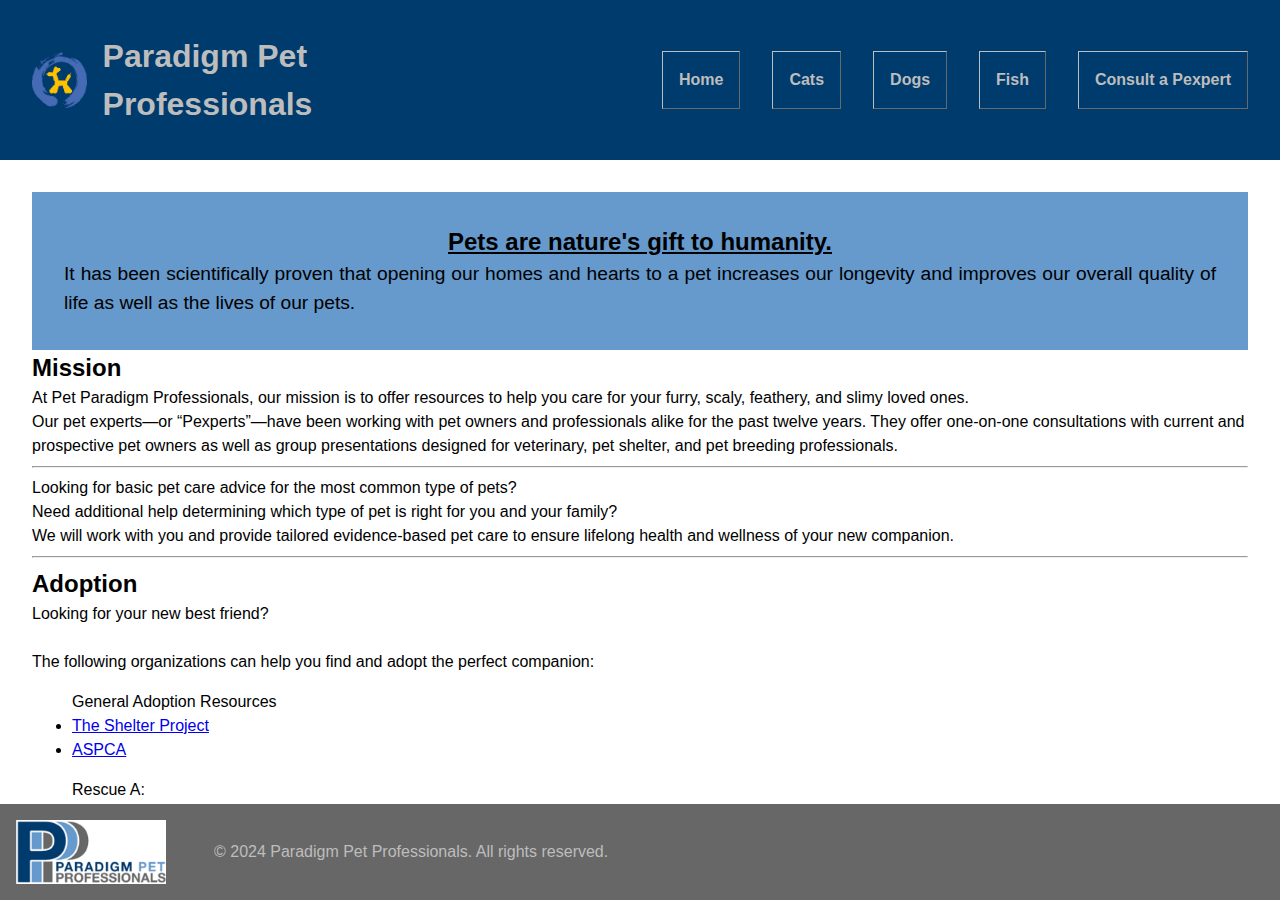
<file: index.html>
<!doctype html>
<html lang="en">
  <head>
    <meta charset="UTF-8" />
    <meta
      name="viewport"
      content="width=device-width, initial-scale=1.0"
    />
    <title>Paradigm Pet Professionals</title>
    <link
      rel="stylesheet"
      href="./styles/reset.css"
      type="text/css"
    />
    <link
      rel="stylesheet"
      href="./styles/variables.css"
      type="text/css"
    />
    <link
      rel="stylesheet"
      href="./styles/styles.css"
      type="text/css"
    />
    <link
      rel="stylesheet"
      href="./styles/header.css"
      type="text/css"
    />
    <script
      type="text/javascript"
      src="./scripts/includes.js"
      defer
    ></script>
  </head>
  <body>
    <header
      id="header_placeholder"
      class="header"
    ></header>
    <main>
      <article>
        <div class="banner">
          <p class="banner_header">Pets are nature's gift to humanity.</p>
          <p class="banner_message">
            It has been scientifically proven that opening our homes and hearts
            to a pet increases our longevity and improves our overall quality
            of life as well as the lives of our pets.
          </p>
        </div>
        <div>
          <h2>Mission</h2>
          <p>
            At Pet Paradigm Professionals, our mission is to offer resources to
            help you care for your furry, scaly, feathery, and slimy loved
            ones.
          </p>
          <p>
            Our pet experts—or “Pexperts”—have been working with pet owners and
            professionals alike for the past twelve years. They offer
            one-on-one consultations with current and prospective pet owners as
            well as group presentations designed for veterinary, pet shelter,
            and pet breeding professionals.
          </p>
        </div>
        <hr />
        <div class="call_to_action">
          <div>
            <p>
              Looking for basic pet care advice for the most common type of
              pets?
            </p>
            <p>
              Need additional help determining which type of pet is right for
              you and your family?
            </p>
            <p>
              We will work with you and provide tailored evidence-based pet
              care to ensure lifelong health and wellness of your new
              companion.
            </p>
          </div>
        </div>
        <hr />
        <h2>Adoption</h2>
        <p>Looking for your new best friend?</p>
        <br />
        <p>
          The following organizations can help you find and adopt the perfect
          companion:
        </p>
        <ul>
          General Adoption Resources
          <li>
            <a
              href="https://theshelterpetproject.org/"
              target="_blank"
              >The Shelter Project</a
            >
          </li>
          <li>
            <a
              href="https://www.aspca.org/"
              target="_blank"
              >ASPCA</a
            >
          </li>
        </ul>

        <ul>
          Rescue A:
          <li>
            <a
              href="https://www.sterlingshelter.org/humane-society/koi-fish-rescue/"
              target="_blank"
              >Fish</a
            >
          </li>
          <li>
            <a
              href="https://savethesnakes.org/snakerescuecall/"
              target="_blank"
              >Snake</a
            >
          </li>
          <li>
            <a
              href=" https://ftlob.rescuegroups.org/"
              target="_blank"
              >Bird</a
            >
          </li>
        </ul>
        <p>We are also happy to help you navigate the adoption process!</p>
        <p>
          We will guide you through each step in the process from determining
          which type of pet is best suited for your family and home
          environment, to completing the necessary paperwork, to bringing your
          new loved one home.
        </p>
        <a href="contact.html">
          <strong>
            Please fill out our contact form to request a consultation
          </strong>
        </a>
        <p>
          We will contact you within 48 hours to schedule a consultation. All
          fields are required.
        </p>
      </article>
    </main>
    <footer id="footer_placeholder"></footer>
  </body>
</html>
</file>
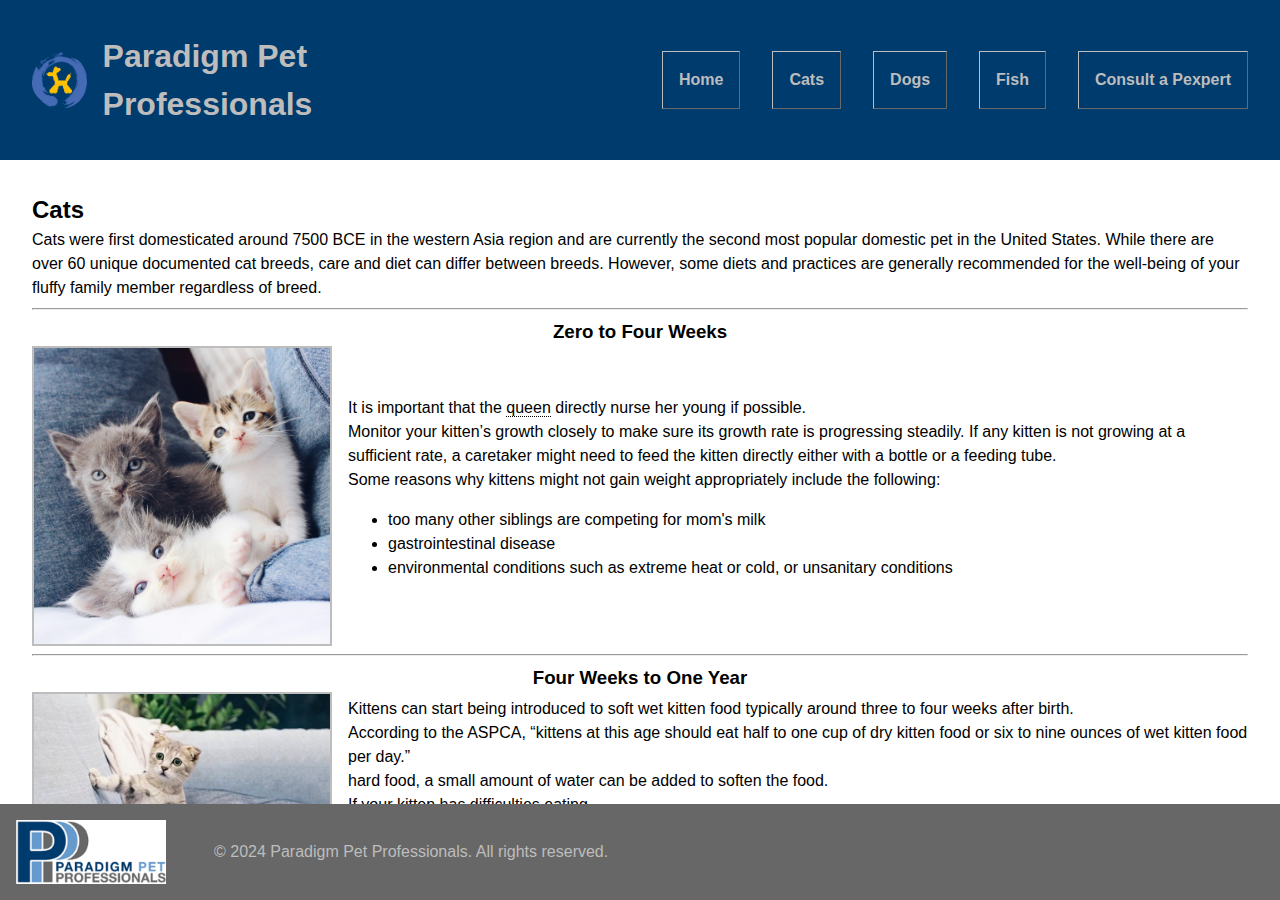
<file: cats.html>
<!doctype html>
<html lang="en">
  <head>
    <meta charset="UTF-8" />
    <meta
      name="viewport"
      content="width=device-width, initial-scale=1.0"
    />
    <title>Paradigm Pet Professionals</title>
    <link
      rel="stylesheet"
      href="styles/reset.css"
      type="text/css"
    />
    <link
      rel="stylesheet"
      href="styles/variables.css"
      type="text/css"
    />
    <link
      rel="stylesheet"
      href="styles/styles.css"
      type="text/css"
    />
    <script
      type="text/javascript"
      src="scripts/includes.js"
      defer
    ></script>
  </head>
  <body>
    <header
      id="header_placeholder"
      class="header"
    ></header>
    <main>
      <h2>Cats</h2>
      <p>
        Cats were first domesticated around 7500 BCE in the western Asia region
        and are currently the second most popular domestic pet in the United
        States. While there are over 60 unique documented cat breeds, care and
        diet can differ between breeds. However, some diets and practices are
        generally recommended for the well-being of your fluffy family member
        regardless of breed.
      </p>
      <hr />
      <div id="one">
        <h3>Zero to Four Weeks</h3>
      <div class="content_container">
        <div class="image">
          <img src="./assets/kitten1.jpg" alt="three kittens in a couch" />
        </div>
        <div>

          <p>
            It is important that the <span class="tooltip" data-tooltip="A term commonly used for a female cat that is either pregnant or nursing">queen</span> directly nurse her young if possible.
          </p>
          <p>
            Monitor your kitten’s growth closely to make sure its growth rate is
            progressing steadily. If any kitten is not growing at a sufficient
            rate, a caretaker might need to feed the kitten directly either with a
            bottle or a feeding tube.
          </p>
          <p>
            Some reasons why kittens might not gain weight appropriately include
            the following:
            <ul>
              <li>too many other siblings are competing for mom's milk</li>
              
              <li>gastrointestinal disease</li>
              <li>
                environmental conditions such as extreme heat or cold, or unsanitary
                conditions
          </li>
        </ul>
      </p>
    </div>
    </div>
    <hr />
    <div id="two">
      <h3>Four Weeks to One Year</h3>
      <div class="content_container">
        <div class="image">
          <img src="./assets/cat3.jpg" alt="three kittens in a couch" />
        </div>
        <div>

          <p>
            Kittens can start being introduced to soft wet kitten food typically
            around three to four weeks after birth.
          </p>
          <p>
            
          According to the ASPCA, 
          <q>kittens at this age should eat half to one cup of dry kitten food or six to nine
            ounces of wet kitten food per day.</q>
          </p>
          <p>
            
        hard food, a small amount of water can be added to soften the food.
      </p>    If your kitten has difficulties eating
      <p>
        
        Cat
        food that is optimized for kittens provides the additional nutrients that
        are needed for growth, energy, and wellness. 
      </p> 
      <p>
        Depending on the breed, your
        cat may have different dietary requirements.
      </p>
      <p>
        <strong>You should always consult with your veterinarian for recommendations.</strong>
      </p>
    </div>
    </div>
  </div>
    <hr />
    <div id="three">
      
      <h3>One Year to Seven Years</h3>
      <div class="content_container">
        <div class="image">
          <img src="./assets/cat2.jpg" alt="three kittens in a couch" />
        </div>
        <div>
      <p>

        This age is when kittens reach the cat stage and do not need as many
        nutrients. 
      </p>
      <p>

        At this age, their level of activity decreases, and so does their metabolism. 
        It is not recommended to leave food out for the cats all day. Instead, provide food a couple times a day so they eat meals
        rather than snacking throughout the day. This practice reduces the risk
        of obesity and other weight-related feline ailments.
      </p>
    </div>
    </div>
    <hr />
    <div id="four">

      <h3>Seven Years and More</h3>
      <div class="content_container">
        <div class="image">
          <img src="./assets/cat4.jpg" alt="three kittens in a couch" />
        </div>
        <div>
      <p>

        Much like many living organisms, the body begins to deteriorate and
        experience a lot of changes. 
      </p>
      <p>
        Cats at this age should eat less fats and calories and more quality proteins. This means when you are purchasing
        packaged foods for your cat, look for food that states a particular
        protein (such as "salmon") and not just a category (such as fish). This
        usually means they are byproducts, or combinations, of lesser quality
        proteins.
      </p>
    </div>
    </div>

    </main>
    <footer id="footer_placeholder"></footer>
  </body>
</html>
</file>
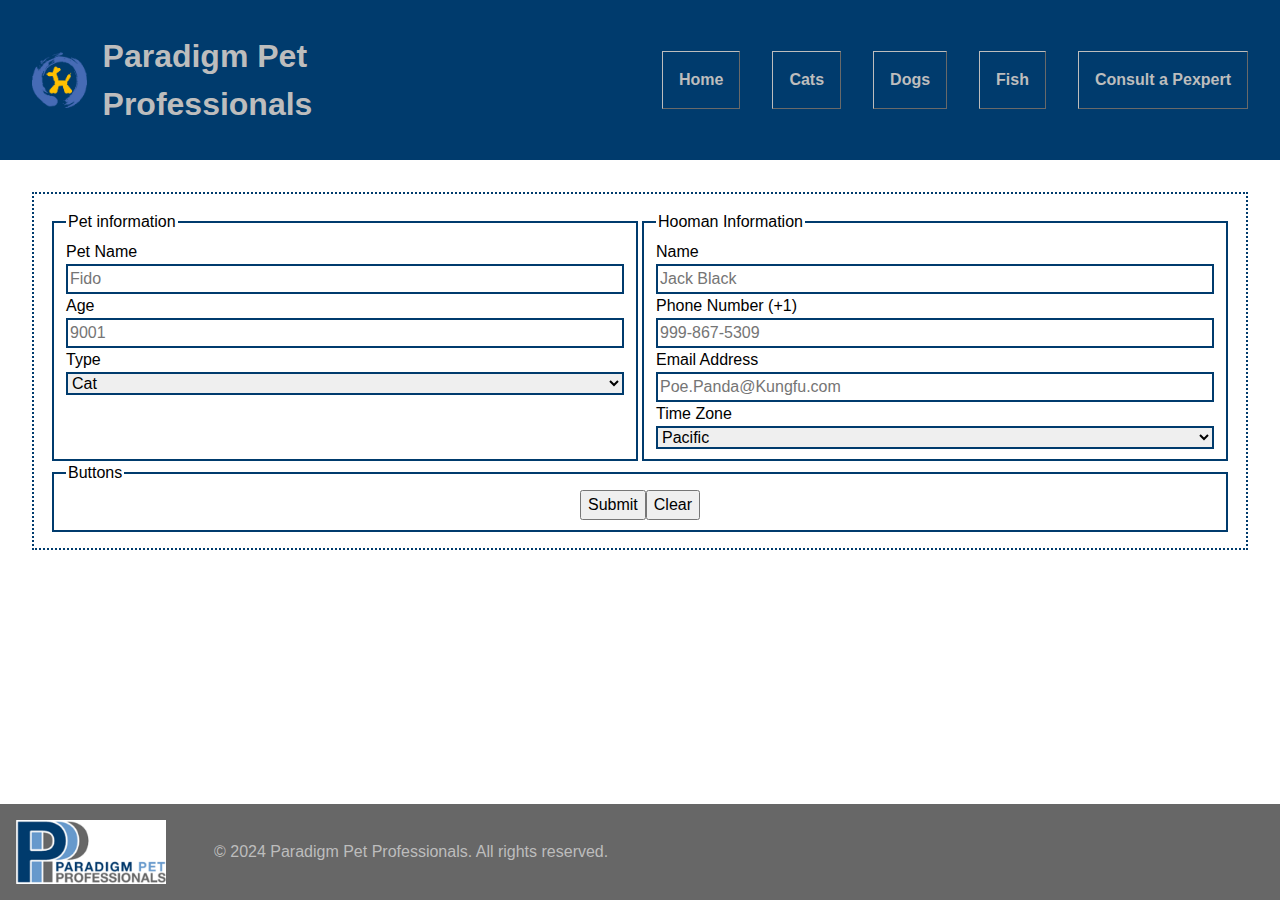
<file: contact.html>
<!doctype html>
<html lang="en">
  <head>
    <meta charset="UTF-8" />
    <meta
      name="viewport"
      content="width=device-width, initial-scale=1.0"
    />
    <title>Paradigm Pet Professionals</title>
    <link
      rel="stylesheet"
      href="styles/reset.css"
      type="text/css"
    />
    <link
      rel="stylesheet"
      href="styles/variables.css"
      type="text/css"
    />
    <link
      rel="stylesheet"
      href="styles/styles.css"
      type="text/css"
    />
    <script
      type="text/javascript"
      src="scripts/includes.js"
      defer
    ></script>
  </head>
  <body>
    <header
      id="header_placeholder"
      class="header"
    ></header>
    <main>
      <form class="consultation">
        <div class="form_fields">
          <fieldset class="information">
            <legend>Pet information</legend>
            <label for="pet_name">Pet Name</label>
            <input
              type="text"
              id="pet_name"
              name="pet_name"
              placeholder="Fido"
              required
            />
            <label for="pet_age">Age</label>
            <input
              id="pet_age"
              name="pet_age"
              placeholder="9001"
              required
            />
            <label for="pet_type">Type</label>
            <select
              id="pet_type"
              name="pet_type"
              placeholder="Cat"
              required
            >
              <option>Cat</option>
              <option>Dog</option>
              <option>Fish</option>
              <option>Monkey</option>
            </select>
          </fieldset>
          <fieldset class="information">
            <legend>Hooman Information</legend>
            <label for="hooman_name">Name</label>
            <input
              type="text"
              id="hooman_name"
              name="hooman_name"
              placeholder="Jack Black"
              required
            />
            <label for="phone_number">Phone Number (+1)</label>
            <input
              type="phone"
              id="phone_number"
              name="phone_number"
              placeholder="999-867-5309"
              required
            />
            <label for="email_address">Email Address</label>
            <input
              type="email"
              id="email_address"
              name="email_address"
              placeholder="Poe.Panda@Kungfu.com"
              required
            />
            <label for="timezone">Time Zone</label>
            <select
              id="timezone"
              name="timezone"
              required
            >
              <option value="America/Los_Angeles">Pacific</option>
              <option value="America/Phoenix">Phoenix</option>
              <option value="America/Denver">Mountain</option>
              <option value="America/Chicago">Central</option>
              <option value="America/Alaska">Alaska</option>
              <option value="America/New_York">Eastern</option>
              <option value="America/New_York">Hawaii</option>
            </select>
          </fieldset>
        </div>
        <fieldset id="buttons">
          <legend>Buttons</legend>
          <button type="submit">Submit</button>
          <button type="reset">Clear</button>
        </fieldset>
      </form>
    </main>
    <footer id="footer_placeholder"></footer>
  </body>
</html>
</file>
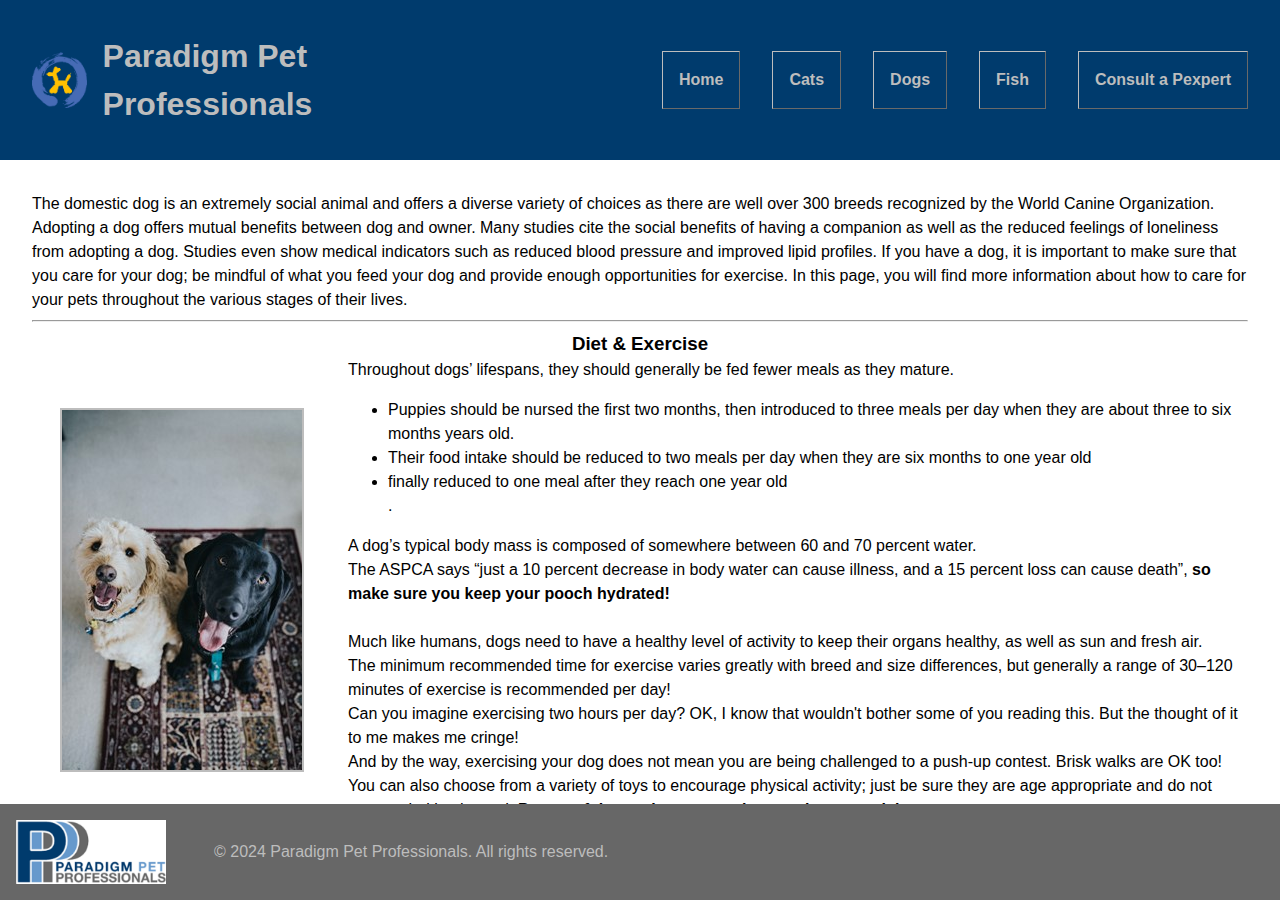
<file: dogs.html>
<!doctype html>
<html lang="en">
  <head>
    <meta charset="UTF-8" />
    <meta
      name="viewport"
      content="width=device-width, initial-scale=1.0"
    />
    <title>Paradigm Pet Professionals</title>
    <link
      rel="stylesheet"
      href="styles/reset.css"
      type="text/css"
    />
    <link
      rel="stylesheet"
      href="styles/variables.css"
      type="text/css"
    />
    <link
      rel="stylesheet"
      href="styles/styles.css"
      type="text/css"
    />
    <script
      type="text/javascript"
      src="scripts/includes.js"
      defer
    ></script>
  </head>
  <body>
    <header
      id="header_placeholder"
      class="header"
    ></header>
    <main>
      The domestic dog is an extremely social animal and offers a diverse variety of choices as there are well over 300 breeds recognized by the World Canine Organization. Adopting a dog offers mutual benefits between dog and owner. Many studies cite the social benefits of having a companion as well as the reduced feelings of loneliness from adopting a dog. Studies even show medical indicators such as reduced blood pressure and improved lipid profiles. If you have a dog, it is important to make sure that you care for your dog; be mindful of what you feed your dog and provide enough opportunities for exercise. In this page, you will find more information about how to care for your pets throughout the various stages of their lives.
<hr />
      <div>

        <h3 id="one">
          Diet & Exercise
        </h3>
        <div class="content_container">
          <div class="image"><img src="./assets/dog3.jpg" alt="" /></div>
          <div>
            <p>
              Throughout dogs’ lifespans, they should generally be fed fewer meals as they mature. 
              <ul>
                <li>Puppies should be nursed the first two months, then introduced to three meals per day when they are about three to six months years old. </li>
                <li>Their food intake should be reduced to two meals per day when they are six months to one year old</li> 
                <li>finally reduced to one meal after they reach one year old</li>. 
              </ul>
            <p>A dog’s typical body mass is composed of somewhere between 60 and 70 percent water. </p>
            <p>The ASPCA says <q>just a 10 percent decrease in body water can cause illness, and a 15 percent loss can cause death</q>,<strong> so make sure you keep your pooch hydrated!</strong></p>
            
<br />
            <p>

              Much like humans, dogs need to have a healthy level of activity to keep their organs healthy, as well as sun and fresh air.
            </p>
             <p>

               The minimum recommended time for exercise varies greatly with breed and size differences, but generally a range of 30–120 minutes of exercise is recommended per day!
             </p>
             <p>

               Can you imagine exercising two hours per day? OK, I know that wouldn't bother some of you reading this. But the thought of it to me makes me cringe!
             </p>
             <p>

                And by the way, exercising your dog does not mean you are being challenged to a push-up contest. Brisk walks are OK too! You can also choose from a variety of toys to encourage physical activity; just be sure they are age appropriate and do not pose a choking hazard. 
                <strong>Pay careful attention to toys that require supervision.</strong>
             </p>
            </div>
        </div>
      </div>
      <hr />
<div id="two">

  <h3 >Grooming & Handling</h3>
  <div class="content_container">
    <div class="image"><img src="./assets/dog1.jpg" alt="" /></div>

    <div>
      <p>
      
        Keeping your furry family member clean is important to its health.
        <p>
      
          So be sure to brush frequently to reduce the amount of shedding and prevent matted and tangled fur that can prove to be extremely difficult to remove.
      
        </p>
        <p>
      
          Check for insects such as ticks and fleas, especially after visiting heavily wooded areas.
        </p>
        <p>Bathing is not only important to your dog’s health but can be an exercise depending on how strong willed the dog is.
          <ul>
      
            <li>
      
              Rinse all of the soap out, as any residual soap can result in a rash.
            </li>
      
            <li>
      
              Be sure the soap is formulated for your puppy or dog, since harsh soaps can cause allergic reactions.
            </li>
          </ul>
        </p>
        <p>
      
          And as always, be careful how you handle your loved one.
        </p>
        <p>
      
        </p>
        No matter the size of your dog, you need to be cautious as you carry your canine.
        <ul>
      
          <li>
      
            If you have a small dog, then cradle the pup with one hand under the chest and the forearm supporting the back half.
          </li>
          <li>
            If it is a large dog, reach under the belly with both your arms perpendicular to the dog, and use each arm to support the chest and rear as you lift.</p>
          </li>
        </ul>
    </div>
    </div>
    <hr />
  </div>
    
    <div id="three">
      
      <h3 >Vaccinations & Medications</h3>
      <div class="content_container">
        <div class="image"><img src="./assets/dog2.jpg" alt="" ></div>
        <div>
          <p>
        
            You should always consult with your veterinarian, but there is a core set of vaccines that are typically recommended.
          </p>
          <p>

          Vaccines that reduce the exposure risk to things such as hepatitis, rabies, and parvovirus. 
          </p>
          <p>Others may be determined by your vet depending on the environment in which the dog resides. Some of these include <a href="https://www.aspca.org/pet-care/general-pet-care/vaccinations-your-pet" target="_blank">Bordetella bronchiseptica, Borrelia burgdorferi, and Leptospira bacteria.</a>
          </p>
        
          </p>
        </div>
      </div>
    </div>
</main>
    <footer id="footer_placeholder"></footer>
  </body>
</html>
</file>
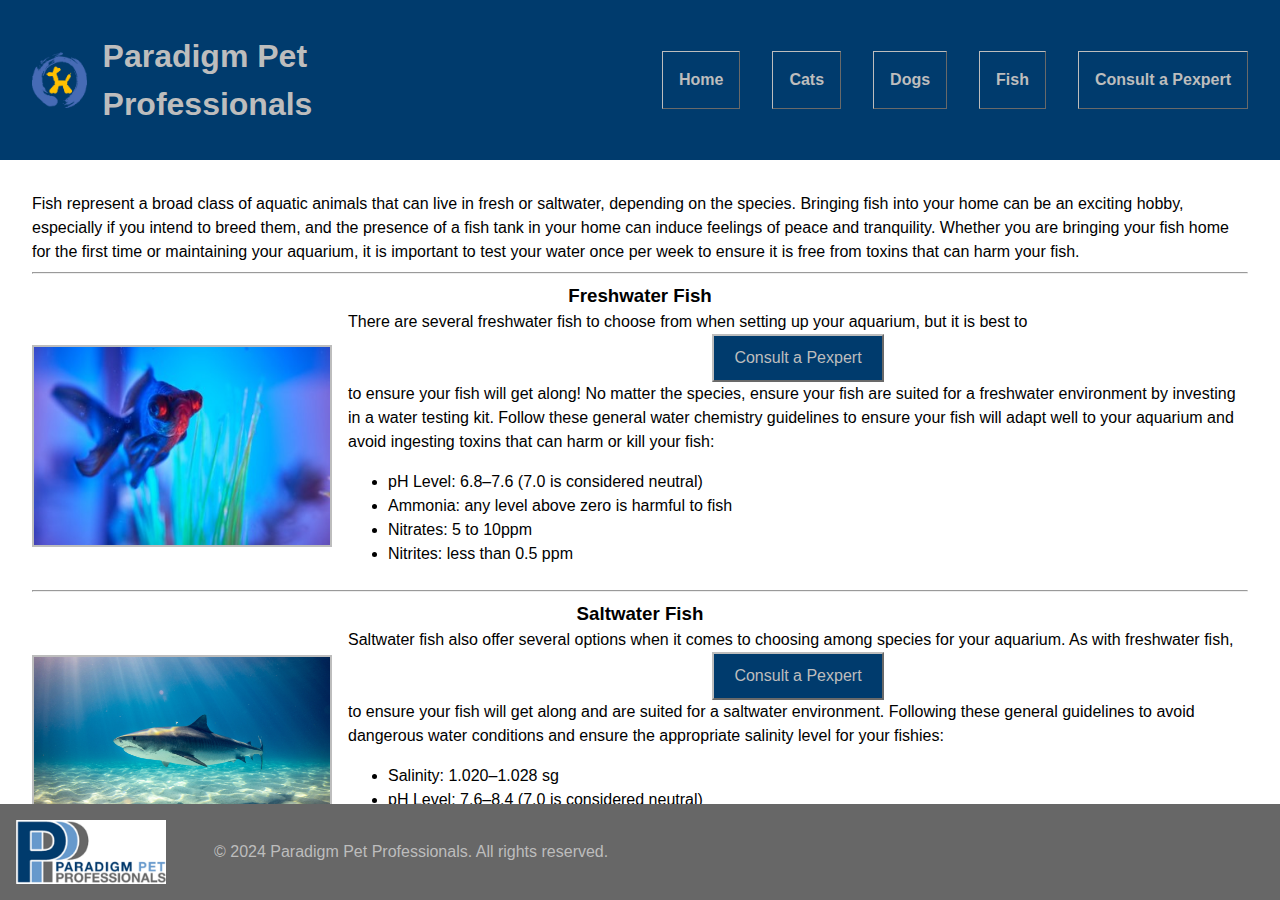
<file: fish.html>
<!doctype html>
<html lang="en">
  <head>
    <meta charset="UTF-8" />
    <meta
      name="viewport"
      content="width=device-width, initial-scale=1.0"
    />
    <title>Paradigm Pet Professionals</title>
    <link
      rel="stylesheet"
      href="styles/reset.css"
      type="text/css"
    />
    <link
      rel="stylesheet"
      href="styles/variables.css"
      type="text/css"
    />
    <link
      rel="stylesheet"
      href="styles/styles.css"
      type="text/css"
    />
    <script
      type="text/javascript"
      src="scripts/includes.js"
      defer
    ></script>
  </head>
  <body>
    <header
      id="header_placeholder"
      class="header"
    ></header>
    <main>
      <p>
        Fish represent a broad class of aquatic animals that can live in fresh
        or saltwater, depending on the species. Bringing fish into your home
        can be an exciting hobby, especially if you intend to breed them, and
        the presence of a fish tank in your home can induce feelings of peace
        and tranquility. Whether you are bringing your fish home for the first
        time or maintaining your aquarium, it is important to test your water
        once per week to ensure it is free from toxins that can harm your fish.
      </p>
      <hr />
      <div id="fresh">
        <h3>Freshwater Fish</h3>
        <div class="content_container">
          <div class="image">
            <img
              src="./assets/Picture10.jpg"
              alt="fish"
            />
          </div>
          <div>
            <p>
              There are several freshwater fish to choose from when setting up
              your aquarium, but it is best to
              <span class="consultation_placeholder"></span> to ensure your
              fish will get along! No matter the species, ensure your fish are
              suited for a freshwater environment by investing in a water
              testing kit. Follow these general water chemistry guidelines to
              ensure your fish will adapt well to your aquarium and avoid
              ingesting toxins that can harm or kill your fish:
            </p>
            <ul>
              <li>pH Level: 6.8–7.6 (7.0 is considered neutral)</li>
              <li>Ammonia: any level above zero is harmful to fish</li>
              <li>Nitrates: 5 to 10ppm</li>
              <li>Nitrites: less than 0.5 ppm</li>
            </ul>
          </div>
        </div>
      </div>
      <hr />
      <div id="salt">
        <h3>Saltwater Fish</h3>
        <div class="content_container">
          <div class="image">
            <img
              src="./assets/shark-bait.jpg"
              alt="Swimming Shark"
            />
          </div>
          <div>
            <p>
              Saltwater fish also offer several options when it comes to
              choosing among species for your aquarium. As with freshwater
              fish,
              <span class="consultation_placeholder"></span> 
              <p>to ensure your fish will get along and are suited for a saltwater environment.
              Following these general guidelines to avoid dangerous water
              conditions and ensure the appropriate salinity level for your
              fishies:</p>
            </p>
            <ul>
              <li>Salinity: 1.020–1.028 sg</li>
              <li>pH Level: 7.6–8.4 (7.0 is considered neutral)</li>
              <li>Ammonia: any level above 0.1 ppm requires attention</li>
              <li>Nitrates: 10 to 40 ppm • Nitrites: less than 0.2 ppm</li>
            </ul>
          </div>
        </div>
        <p>
          For more information on making your tap water safe for your fish,
          please visit:
          http://www.theaquariumwiki.org/wiki/How_to_make_tap_water_safe_for_fish
          http://fishbase.org/home.htm
        </p>
      </div>
    </main>
    <footer id="footer_placeholder"></footer>
  </body>
</html>
</file>
<file: styles/variables.css>
:root {
  /* Primary Colors */
  --color-midnight-blue: #003b6d;
  --color-blue-sky: #6699cc;

  /* Secondary Colors */
  --color-dim-gray: #676767;
  --color-silver: #bdbdbd;

  /* Text Colors */
  --color-text-primary: #000000; /* Assuming primary text color is black */
  --color-text-secondary: #676767;

  /* Background Colors */
  --color-bg-primary: #ffffff; /* Assuming primary background color is white */
  --color-bg-secondary: #f0f0f0;
}
</file>
<file: styles/header.css>
header {
  background-color: var(--color-midnight-blue);
  color: var(--color-silver);
}

.header_container {
  display: flex;
  flex-direction: column;
  height: 100%;
  align-items: center;
  padding: 1rem;
  gap: 1rem;
}

.branding {
  display: flex;
  align-items: center;
  justify-content: center;
  gap: 1rem;
}

.branding h1 {
  text-emphasis: center;
  padding: 0;
}

.header_container img {
  width: 80px;
  height: 100%;
}

nav {
  width: 100%;
  display: flex;
  align-items: center;
  flex-direction: column;
}
nav > button {
  width: 100%;
  background: none;
  background-color: var(--color-midnight-blue);
  color: var(--color-silver);
}
nav > ul#menu {
  width: 100%;
  display: none;
}
nav > ul#menu.open {
  display: flex;
  flex-direction: column;
  padding: 0;
  margin: 0;
  list-style: none;
  gap: 1rem;
}

nav ul > li {
  width: auto;
  height: auto;
}

nav ul > li > a {
  display: block;
  padding: 1rem;
  width: 100%;
  cursor: pointer;
  border: outset 1px var(--color-silver);
}

nav a {
  color: var(--color-silver);
  text-decoration: none;
  font-weight: 900;
}

nav a:hover {
  background-color: var(--color-blue-sky);
  color: var(--color-text-primary);
}

header a.active {
  background-color: var(--color-blue-sky);
  color: var(--color-text-primary);
}

/* Dropdown Styles */
.dropdown {
  position: relative;
  display: block;
}

.dropdown_content {
  list-style-type: none;
  margin: 0;
  padding: 0;
  left: 0;
  min-width: 200px;
  padding: 12px 16px;
  background-color: var(--color-midnight-blue);
  z-index: 1;
  /* display: none;
  position: absolute;
  box-shadow: 0px 8px 16px 0px rgba(0, 0, 0, 0.2); */
}

.dropdown:hover .dropdown_content {
  display: block;
}

.dropdown_content a {
  display: block;
  padding: 10px;
}

.dropdown_content a:hover {
  background-color: var(--color-blue-sky);
}

/* Media Queries for Larger Screens */
@media screen and (min-width: 768px) {
  .header_container {
    padding: 2rem;
    width: 100%;
    display: flex;
    flex-direction: row;
  }

  nav > ul.menu {
    flex-direction: row;
    justify-content: flex-end;
    gap: 2rem;
  }

  .dropdown_content {
    position: absolute;
    top: 100%;
    left: 0;
  }

  nav > button {
    display: none;
  }
  nav > ul#menu {
    list-style-type: none;
    display: flex;
  }

  .dropdown > .dropdown_content {
    display: none;
  }
}
</file>
<file: styles/styles.css>
@import url(reset.css);
@import url(variables.css);
@import url(header.css);
@import url(footer.css);

html,
body {
  height: 100%;
}

body {
  background-color: var(--color-bg-primary);
  color: var(--color-text-primary);
  font-family: Arial, sans-serif;
}

.tooltip {
  position: relative;
  cursor: pointer;
  border-bottom: 1px dotted #000;
}

.tooltip.tooltip-active::after,
.tooltip.tooltip-active::before {
  display: block;
}

.tooltip::after {
  content: attr(data-tooltip);
  position: absolute;
  top: -5px;
  left: 50%;
  transform: translateX(-50%) translateY(-100%);
  background-color: #333;
  color: #fff;
  padding: 5px 10px;
  border-radius: 4px;
  white-space: normal;
  font-size: 14px;
  z-index: 1;
  max-width: 200px;
  max-height: 200px;
  display: none; /* Hidden by default */
}

.tooltip::before {
  content: '';
  position: absolute;
  top: -10px;
  left: 50%;
  transform: translateX(-50%) translateY(-100%);
  border-width: 5px;
  border-style: solid;
  border-color: #333 transparent transparent transparent;
  z-index: 1;
  display: none; /* Hidden by default */
}

.tooltip:hover::after,
.tooltip:focus::after {
  display: block;
}

.tooltip:hover::before,
.tooltip:focus::before {
  display: block;
}

.tooltip.tooltip-active::after,
.tooltip.tooltip-active::before {
  display: block; /* Show tooltip when the class is added */
}

@media (max-width: 600px) {
  .tooltip:active::after,
  .tooltip:active::before {
    display: block;
  }
}

.banner {
  width: 100%;
  background-color: var(--color-blue-sky);
  padding: 2rem;
  color: var(--color-text-primary);
}

.banner > .banner_header {
  font-size: x-large;
  font-weight: bold;
  text-decoration: underline;
  text-align: center;
}

.banner > .banner_message {
  font-size: larger;
  text-align: justify;
}

main {
  flex: 0 1 100%;
  overflow-y: auto;
  padding: 2rem;
}

main div h3 {
  text-align: center;
}

.content_container {
  display: flex;
  flex-direction: column;
  gap: 1rem;
  align-items: center;
}

.content_container > ul {
  padding-top: 0;
  padding-bottom: 0;
  margin: 0;
  list-style-type: initial;
}

.content_container > .image {
  display: flex;
  align-items: center;
  justify-content: center;
  flex: 0 1 25%;
}

.content_container > .image > img {
  border: solid 2px var(--color-silver);
}

.header_container > .consultation_placeholder {
  display: flex;
  justify-content: end;
}
.consultation_placeholder {
  display: flex;
  justify-content: center;
}

.consultation_placeholder > a {
  background-color: var(--color-midnight-blue);
  border: 2px outset var(--color-silver);
  color: var(--color-silver);
  padding: 10px 20px;
  font-size: 1rem;
  cursor: pointer;
  text-decoration: none;
}

.consultation_placeholder > a:visited {
  color: var(--color-silver);
}

form {
  padding: 1rem;
  border: dotted 2px var(--color-midnight-blue);
}
.form_fileds {
  display: flex;
  flex-direction: column;
}
form fieldset,
input,
select {
  border: solid 2px var(--color-midnight-blue);
}
form fieldset.information {
  display: flex;
  flex-direction: column;
  max-width: 100%;
}

form > fieldset#buttons {
  display: flex;
  align-items: center;
  justify-content: center;
}

@media screen and (min-width: 768px) {
  .content_container {
    display: grid;
    grid-template-columns: 1fr 3fr;
  }
  body {
    display: flex;
    flex-direction: column;
    justify-content: space-evenly;
  }
  .form_fields {
    display: grid;
    grid-template-columns: 1fr 1fr;
  }
}
</file>
